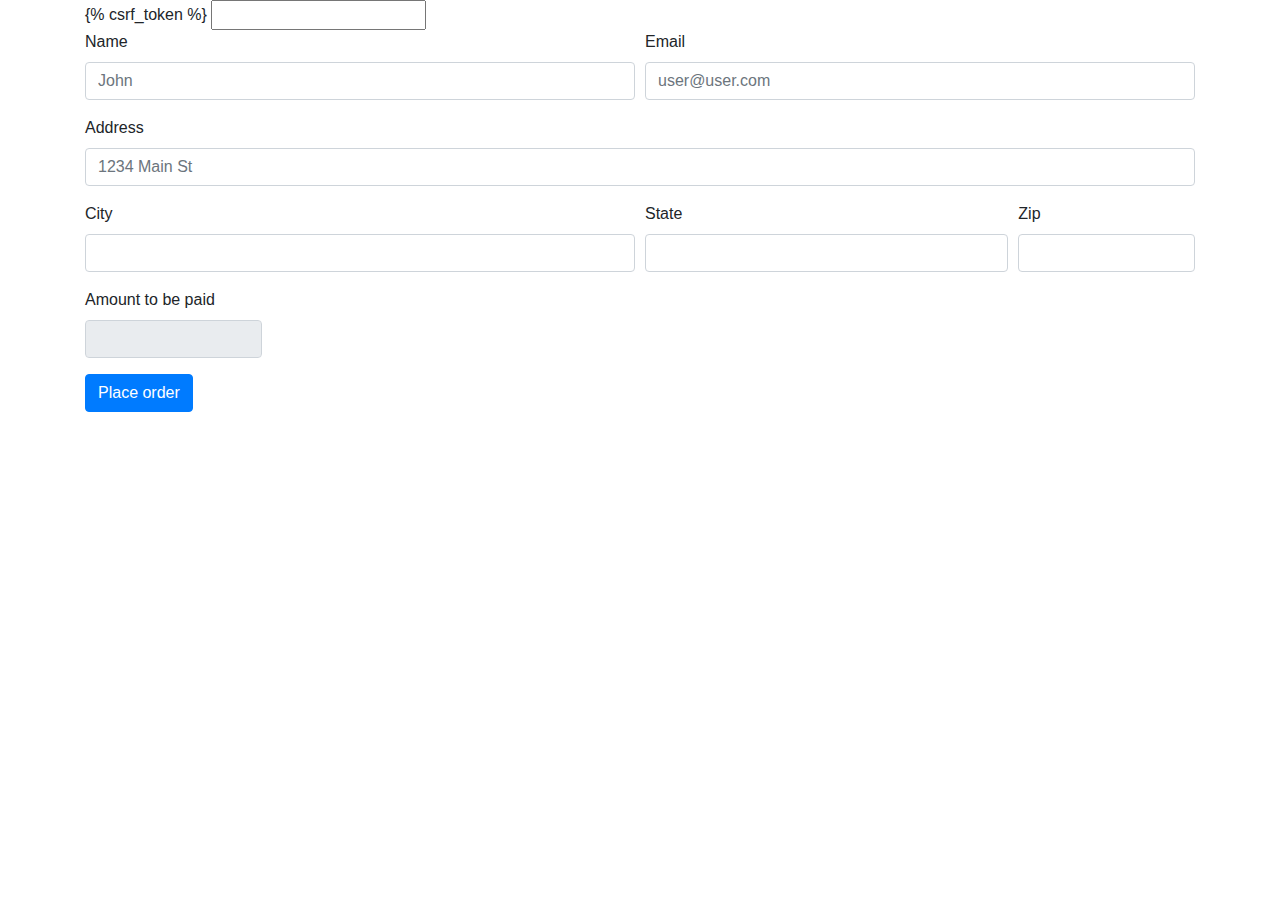
<file: website/online_sales/templates/online_sales/checkout.html>
<!DOCTYPE html>
<html lang="en">
<head>
    <script src="https://code.jquery.com/jquery-3.6.3.js" integrity="sha256-nQLuAZGRRcILA+6dMBOvcRh5Pe310sBpanc6+QBmyVM=" crossorigin="anonymous"></script>
    <meta charset="UTF-8">
    <meta http-equiv="X-UA-Compatible" content="IE=edge">
    <meta name="viewport" content="width=device-width, initial-scale=1.0">
    <link rel="stylesheet" href="https://cdn.jsdelivr.net/npm/bootstrap@4.3.1/dist/css/bootstrap.min.css" integrity="sha384-ggOyR0iXCbMQv3Xipma34MD+dH/1fQ784/j6cY/iJTQUOhcWr7x9JvoRxT2MZw1T" crossorigin="anonymous">
    <title>Document</title>
</head>
<body>
    <div class="container">
        <div class="row">
            <div class="col-md-12">
                <ul class="list-group" id="item_list">
                </ul>
            </div>
        </div>

        <div class="row">
          <div class="col-md-12">
            <form method="POST">
              {% csrf_token %}
                <input class="hidden" id="items" name="items">
              <div class="form-row">
                <div class="form-group col-md-6">
                  <label for="inputEmail4">Name</label>
                  <input id="name" name="name" type="text" class="form-control" id="inputEmail4" placeholder="John">
                </div>
                <div class="form-group col-md-6">
                  <label for="inputPassword4">Email</label>
                  <input id="email" name="email" type="text" class="form-control" id="inputPassword4" placeholder="user@user.com">
                </div>
              </div>
              <div class="form-group">
                <label for="inputAddress">Address</label>
                <input id="address" name="address" type="text" class="form-control" id="inputAddress" placeholder="1234 Main St">
              </div>

              <div class="form-row">
                <div class="form-group col-md-6">
                  <label for="inputCity">City</label>
                  <input id="city" name="city" type="text" class="form-control" id="inputCity">
                </div>
                <div class="form-group col-md-4">
                  <label for="inputState">State</label>
                  <input id="state" name="state" type="text" class="form-control" id="inputCity">
                </div>
                <div class="form-group col-md-2">
                  <label for="inputZip">Zip</label>
                  <input id="zipcode" name="zipcode" type="text" class="form-control" id="inputZip">
                </div>

                <div class="form-group col-md-2">
                  <label for="inputZip">Amount to be paid</label>
                  <input readonly="" type="text" class="form-control" id="total" name="total">
                </div>
              </div>

              <button type="submit" class="btn btn-primary">Place order</button>
            </form>
          </div>
        </div>
    </div>
</body>

<script type="text/javascript">
if(localStorage.getItem('cart')==null){
  var cart = {};
}
else{
  cart = JSON.parse(localStorage.getItem('cart'));
}
let total = 0;
for(item in cart){
  let name = cart[item][1];
  let quantity = cart[item][0];
  let price = cart[item][2];
  total = total + cart[item][2];

  itemString = `<li class="list-group-item"><span class="">${quantity}</span> of ${name}   <span class="badge badge-warning badge-pill"> ${price}</span></li>`;

  $('#item_list').append(itemString);

}
totalPrice = `<li class="list-group-item d-flex justify-content-between align-items-center"><b>Your Total</b><b>${total}</li>`
$('#total').val(total);
$('#item_list').append(totalPrice);
$('#items').val(JSON.stringify(cart));
</script>

</html>
</file>
